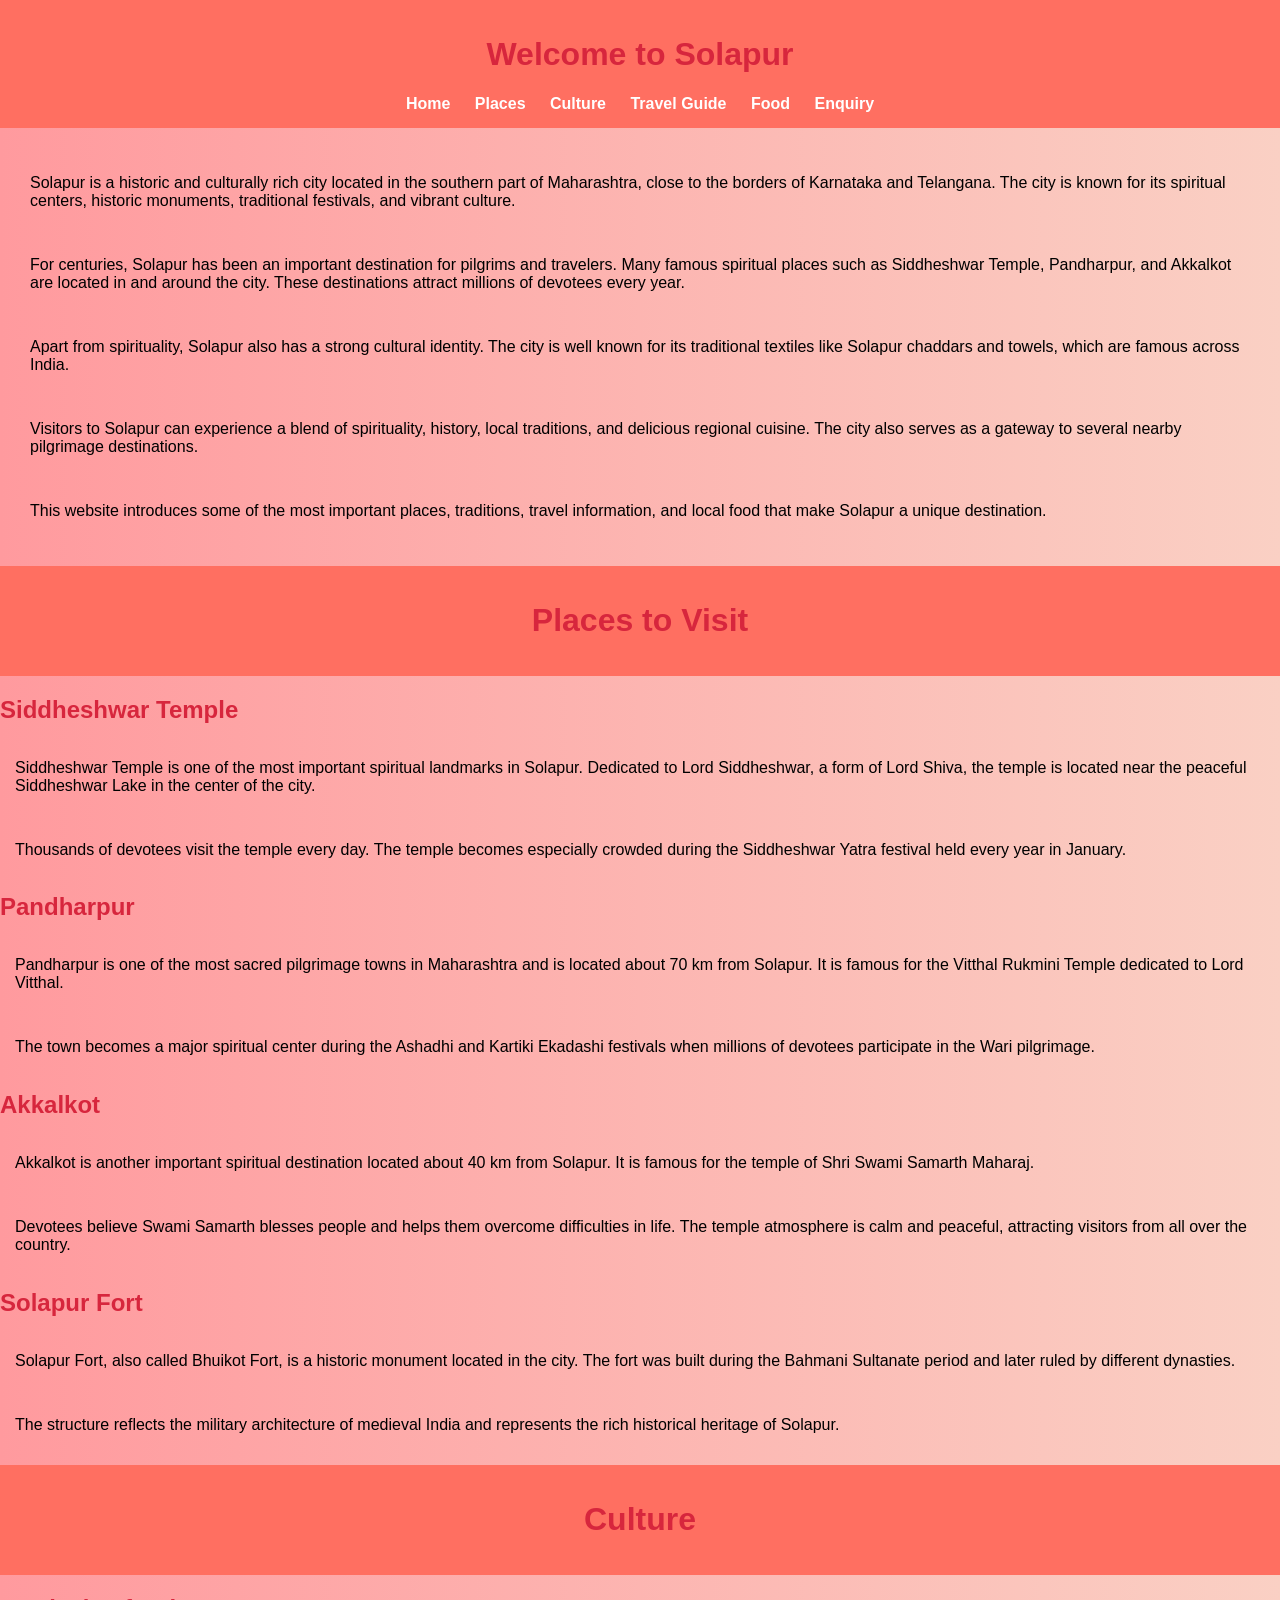
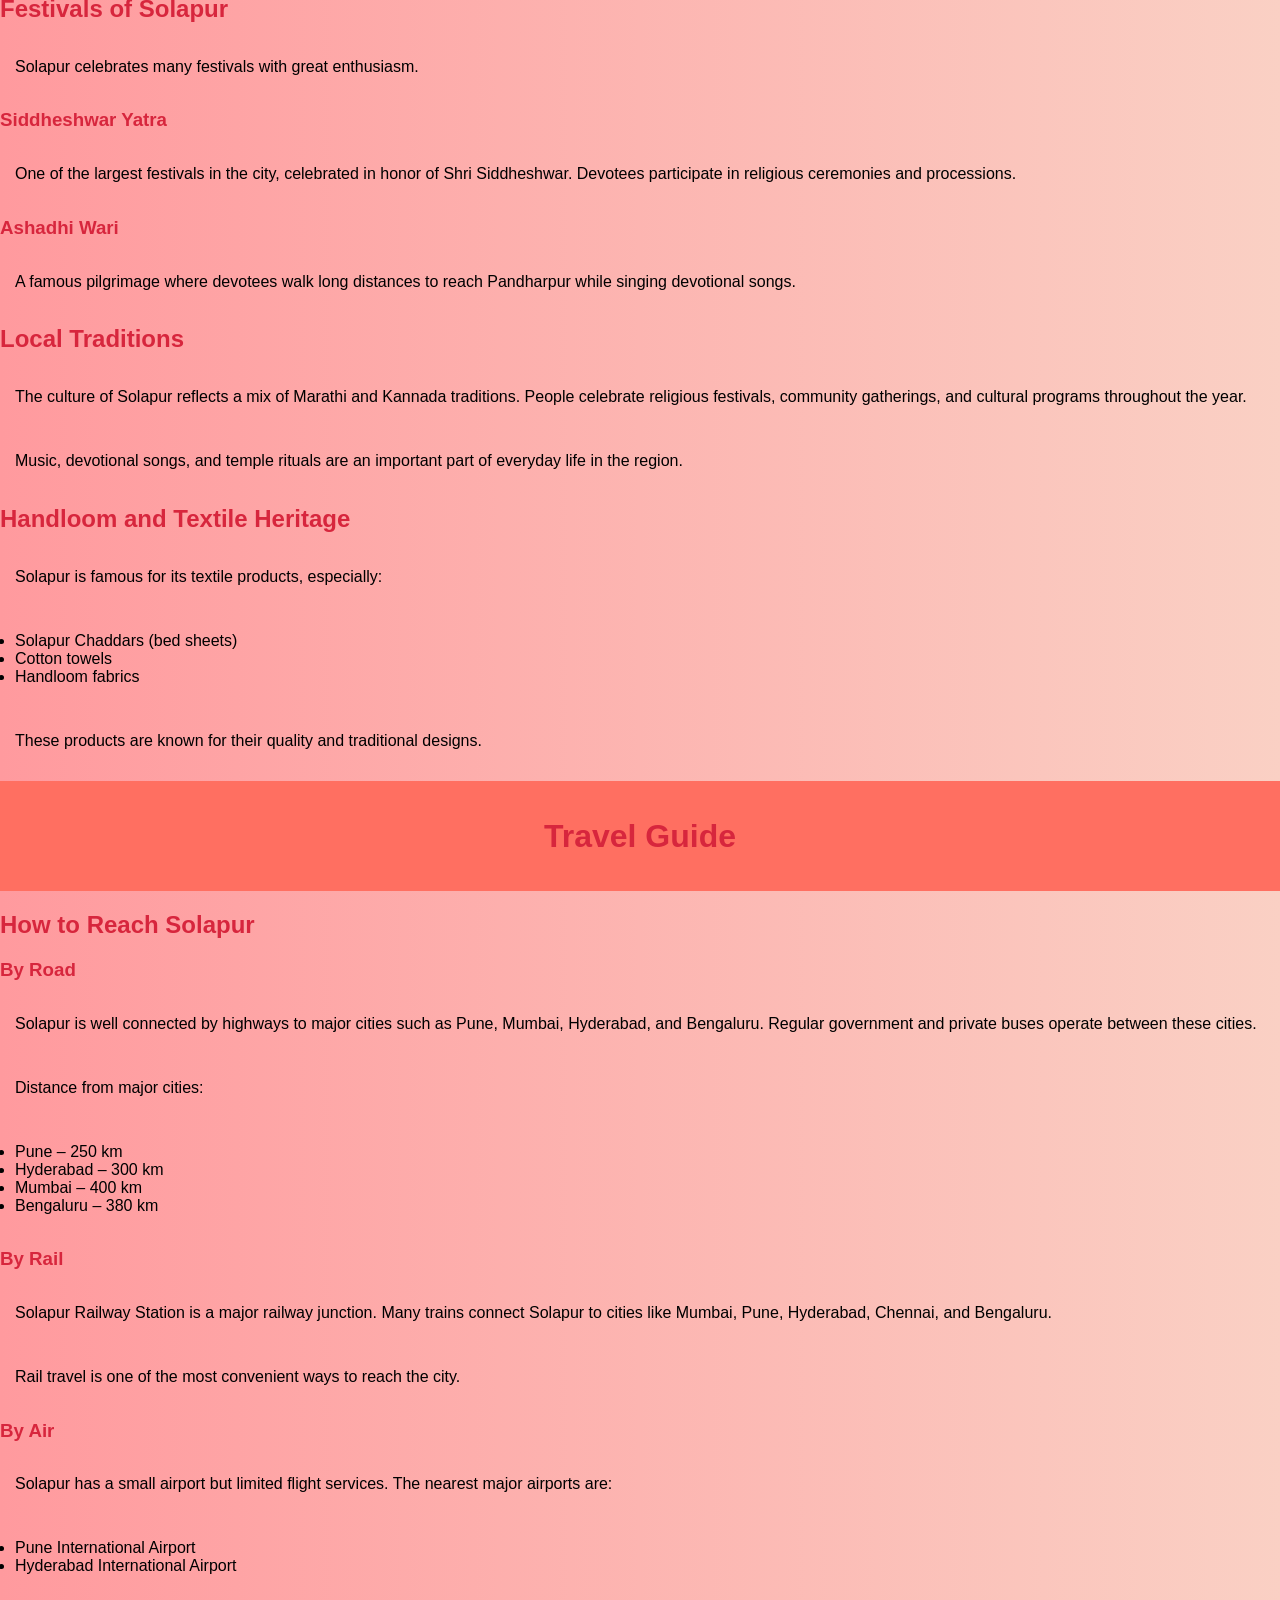
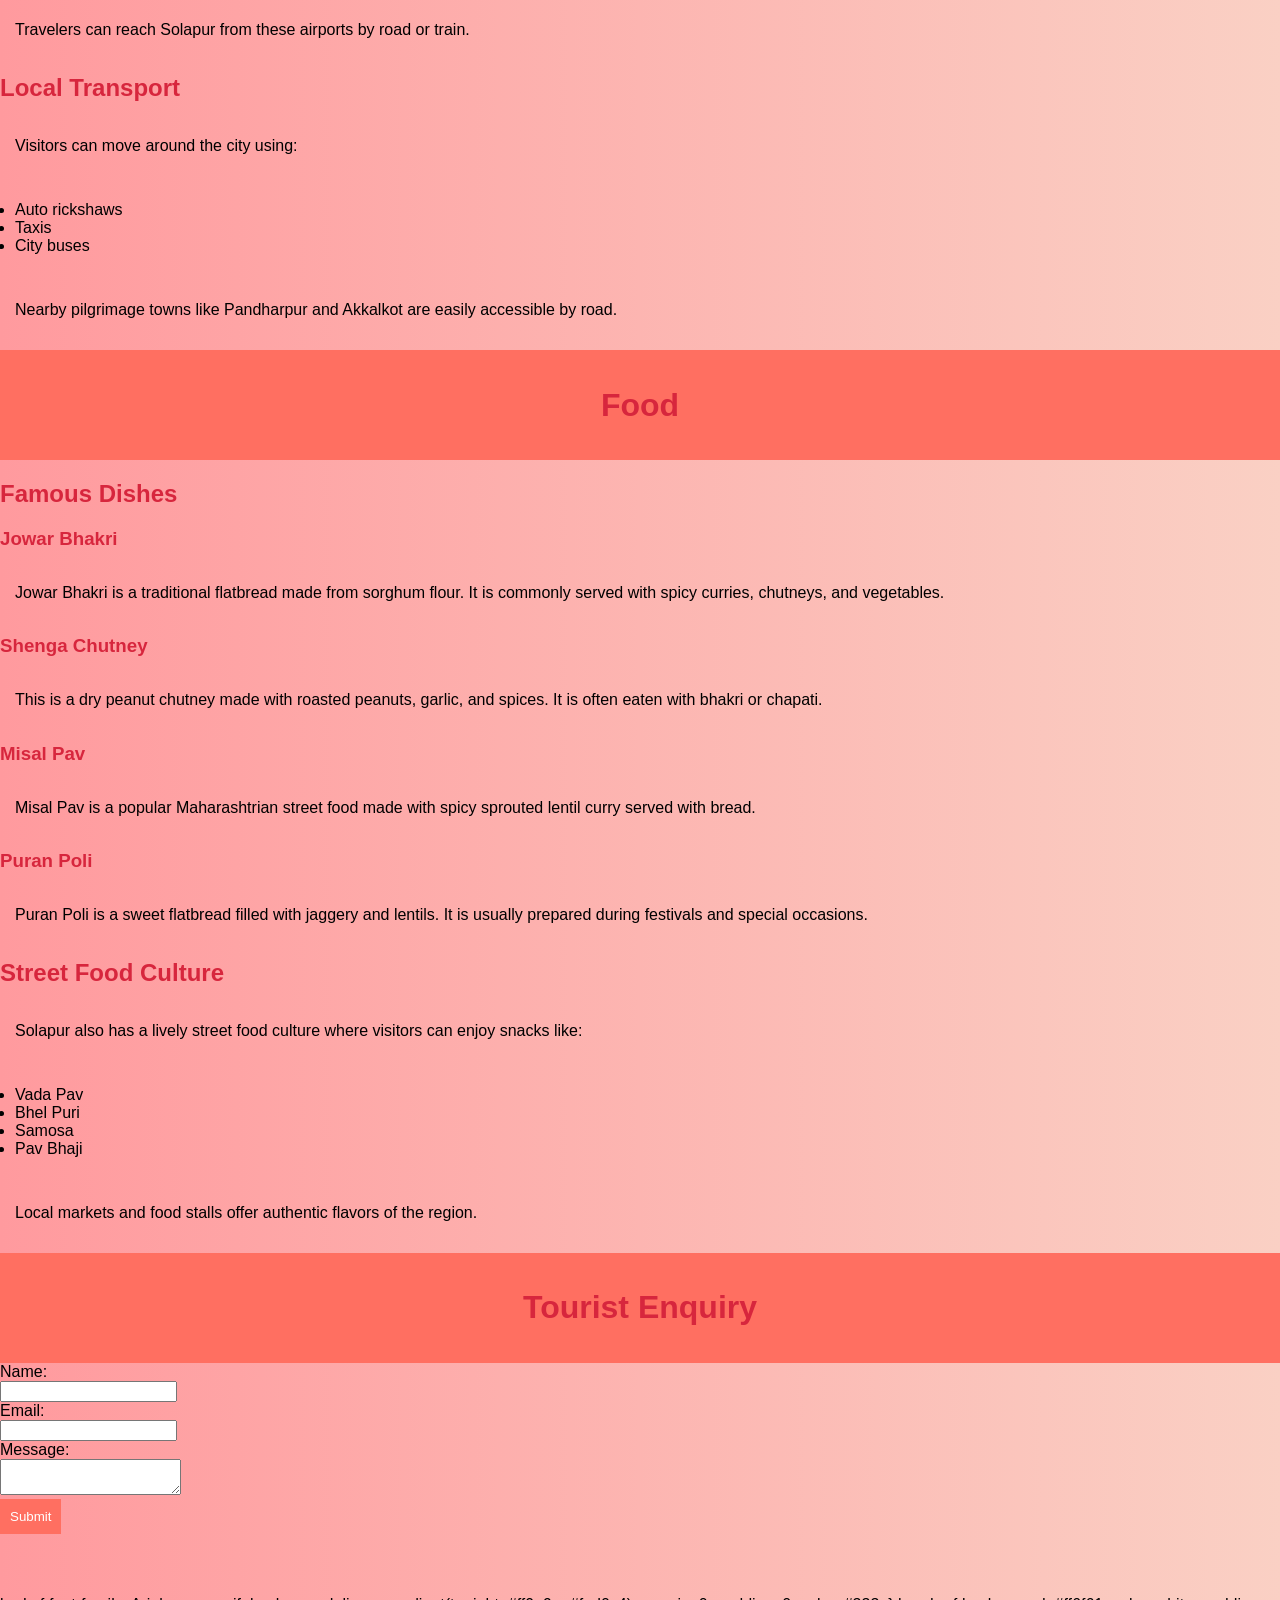
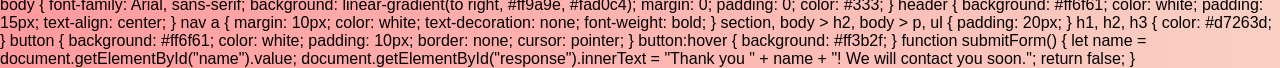
<file: index.html>
<!-- index.html (Home Page) -->
<!DOCTYPE html>
<html lang="en">
<head>
<meta charset="UTF-8">
<meta name="viewport" content="width=device-width, initial-scale=1.0">
<title>Welcome to Solapur</title>
<link rel="stylesheet" href="style.css">
</head>
<body>
<header>
<h1>Welcome to Solapur</h1>
<nav>
<a href="index.html">Home</a>
<a href="places.html">Places</a>
<a href="culture.html">Culture</a>
<a href="travel.html">Travel Guide</a>
<a href="food.html">Food</a>
<a href="enquiry.html">Enquiry</a>
</nav>
</header>

<section>
<p>Solapur is a historic and culturally rich city located in the southern part of Maharashtra, close to the borders of Karnataka and Telangana. The city is known for its spiritual centers, historic monuments, traditional festivals, and vibrant culture.</p>

<p>For centuries, Solapur has been an important destination for pilgrims and travelers. Many famous spiritual places such as Siddheshwar Temple, Pandharpur, and Akkalkot are located in and around the city. These destinations attract millions of devotees every year.</p>

<p>Apart from spirituality, Solapur also has a strong cultural identity. The city is well known for its traditional textiles like Solapur chaddars and towels, which are famous across India.</p>

<p>Visitors to Solapur can experience a blend of spirituality, history, local traditions, and delicious regional cuisine. The city also serves as a gateway to several nearby pilgrimage destinations.</p>

<p>This website introduces some of the most important places, traditions, travel information, and local food that make Solapur a unique destination.</p>
</section>
</body>
</html>


<!-- places.html -->
<!DOCTYPE html>
<html lang="en">
<head>
<meta charset="UTF-8">
<title>Places in Solapur</title>
<link rel="stylesheet" href="style.css">
</head>
<body>
<header><h1>Places to Visit</h1></header>

<h2>Siddheshwar Temple</h2>
<p>Siddheshwar Temple is one of the most important spiritual landmarks in Solapur. Dedicated to Lord Siddheshwar, a form of Lord Shiva, the temple is located near the peaceful Siddheshwar Lake in the center of the city.</p>
<p>Thousands of devotees visit the temple every day. The temple becomes especially crowded during the Siddheshwar Yatra festival held every year in January.</p>

<h2>Pandharpur</h2>
<p>Pandharpur is one of the most sacred pilgrimage towns in Maharashtra and is located about 70 km from Solapur. It is famous for the Vitthal Rukmini Temple dedicated to Lord Vitthal.</p>
<p>The town becomes a major spiritual center during the Ashadhi and Kartiki Ekadashi festivals when millions of devotees participate in the Wari pilgrimage.</p>

<h2>Akkalkot</h2>
<p>Akkalkot is another important spiritual destination located about 40 km from Solapur. It is famous for the temple of Shri Swami Samarth Maharaj.</p>
<p>Devotees believe Swami Samarth blesses people and helps them overcome difficulties in life. The temple atmosphere is calm and peaceful, attracting visitors from all over the country.</p>

<h2>Solapur Fort</h2>
<p>Solapur Fort, also called Bhuikot Fort, is a historic monument located in the city. The fort was built during the Bahmani Sultanate period and later ruled by different dynasties.</p>
<p>The structure reflects the military architecture of medieval India and represents the rich historical heritage of Solapur.</p>
</body>
</html>


<!-- culture.html -->
<!DOCTYPE html>
<html lang="en">
<head>
<meta charset="UTF-8">
<title>Culture of Solapur</title>
<link rel="stylesheet" href="style.css">
</head>
<body>
<header><h1>Culture</h1></header>

<h2>Festivals of Solapur</h2>
<p>Solapur celebrates many festivals with great enthusiasm.</p>

<h3>Siddheshwar Yatra</h3>
<p>One of the largest festivals in the city, celebrated in honor of Shri Siddheshwar. Devotees participate in religious ceremonies and processions.</p>

<h3>Ashadhi Wari</h3>
<p>A famous pilgrimage where devotees walk long distances to reach Pandharpur while singing devotional songs.</p>

<h2>Local Traditions</h2>
<p>The culture of Solapur reflects a mix of Marathi and Kannada traditions. People celebrate religious festivals, community gatherings, and cultural programs throughout the year.</p>
<p>Music, devotional songs, and temple rituals are an important part of everyday life in the region.</p>

<h2>Handloom and Textile Heritage</h2>
<p>Solapur is famous for its textile products, especially:</p>
<ul>
<li>Solapur Chaddars (bed sheets)</li>
<li>Cotton towels</li>
<li>Handloom fabrics</li>
</ul>
<p>These products are known for their quality and traditional designs.</p>
</body>
</html>


<!-- travel.html -->
<!DOCTYPE html>
<html lang="en">
<head>
<meta charset="UTF-8">
<title>Travel Guide</title>
<link rel="stylesheet" href="style.css">
</head>
<body>
<header><h1>Travel Guide</h1></header>

<h2>How to Reach Solapur</h2>

<h3>By Road</h3>
<p>Solapur is well connected by highways to major cities such as Pune, Mumbai, Hyderabad, and Bengaluru. Regular government and private buses operate between these cities.</p>
<p>Distance from major cities:</p>
<ul>
<li>Pune – 250 km</li>
<li>Hyderabad – 300 km</li>
<li>Mumbai – 400 km</li>
<li>Bengaluru – 380 km</li>
</ul>

<h3>By Rail</h3>
<p>Solapur Railway Station is a major railway junction. Many trains connect Solapur to cities like Mumbai, Pune, Hyderabad, Chennai, and Bengaluru.</p>
<p>Rail travel is one of the most convenient ways to reach the city.</p>

<h3>By Air</h3>
<p>Solapur has a small airport but limited flight services. The nearest major airports are:</p>
<ul>
<li>Pune International Airport</li>
<li>Hyderabad International Airport</li>
</ul>
<p>Travelers can reach Solapur from these airports by road or train.</p>

<h2>Local Transport</h2>
<p>Visitors can move around the city using:</p>
<ul>
<li>Auto rickshaws</li>
<li>Taxis</li>
<li>City buses</li>
</ul>
<p>Nearby pilgrimage towns like Pandharpur and Akkalkot are easily accessible by road.</p>
</body>
</html>


<!-- food.html -->
<!DOCTYPE html>
<html lang="en">
<head>
<meta charset="UTF-8">
<title>Food of Solapur</title>
<link rel="stylesheet" href="style.css">
</head>
<body>
<header><h1>Food</h1></header>

<h2>Famous Dishes</h2>

<h3>Jowar Bhakri</h3>
<p>Jowar Bhakri is a traditional flatbread made from sorghum flour. It is commonly served with spicy curries, chutneys, and vegetables.</p>

<h3>Shenga Chutney</h3>
<p>This is a dry peanut chutney made with roasted peanuts, garlic, and spices. It is often eaten with bhakri or chapati.</p>

<h3>Misal Pav</h3>
<p>Misal Pav is a popular Maharashtrian street food made with spicy sprouted lentil curry served with bread.</p>

<h3>Puran Poli</h3>
<p>Puran Poli is a sweet flatbread filled with jaggery and lentils. It is usually prepared during festivals and special occasions.</p>

<h2>Street Food Culture</h2>
<p>Solapur also has a lively street food culture where visitors can enjoy snacks like:</p>
<ul>
<li>Vada Pav</li>
<li>Bhel Puri</li>
<li>Samosa</li>
<li>Pav Bhaji</li>
</ul>
<p>Local markets and food stalls offer authentic flavors of the region.</p>
</body>
</html>


<!-- enquiry.html -->
<!DOCTYPE html>
<html lang="en">
<head>
<meta charset="UTF-8">
<title>Enquiry</title>
<link rel="stylesheet" href="style.css">
<script src="script.js"></script>
</head>
<body>
<header><h1>Tourist Enquiry</h1></header>

<form onsubmit="return submitForm()">
<label>Name:</label><br>
<input type="text" id="name" required><br>

<label>Email:</label><br>
<input type="email" id="email" required><br>

<label>Message:</label><br>
<textarea id="message" required></textarea><br>

<button type="submit">Submit</button>
</form>

<p id="response"></p>
</body>
</html>


<!-- style.css -->
body {
font-family: Arial, sans-serif;
background: linear-gradient(to right, #ff9a9e, #fad0c4);
margin: 0;
padding: 0;
color: #333;
}

header {
background: #ff6f61;
color: white;
padding: 15px;
text-align: center;
}

nav a {
margin: 10px;
color: white;
text-decoration: none;
font-weight: bold;
}

section, body > h2, body > p, ul {
padding: 20px;
}

h1, h2, h3 {
color: #d7263d;
}

button {
background: #ff6f61;
color: white;
padding: 10px;
border: none;
cursor: pointer;
}

button:hover {
background: #ff3b2f;
}


<!-- script.js -->
function submitForm() {
let name = document.getElementById("name").value;
document.getElementById("response").innerText = "Thank you " + name + "! We will contact you soon.";
return false;
}
</file>
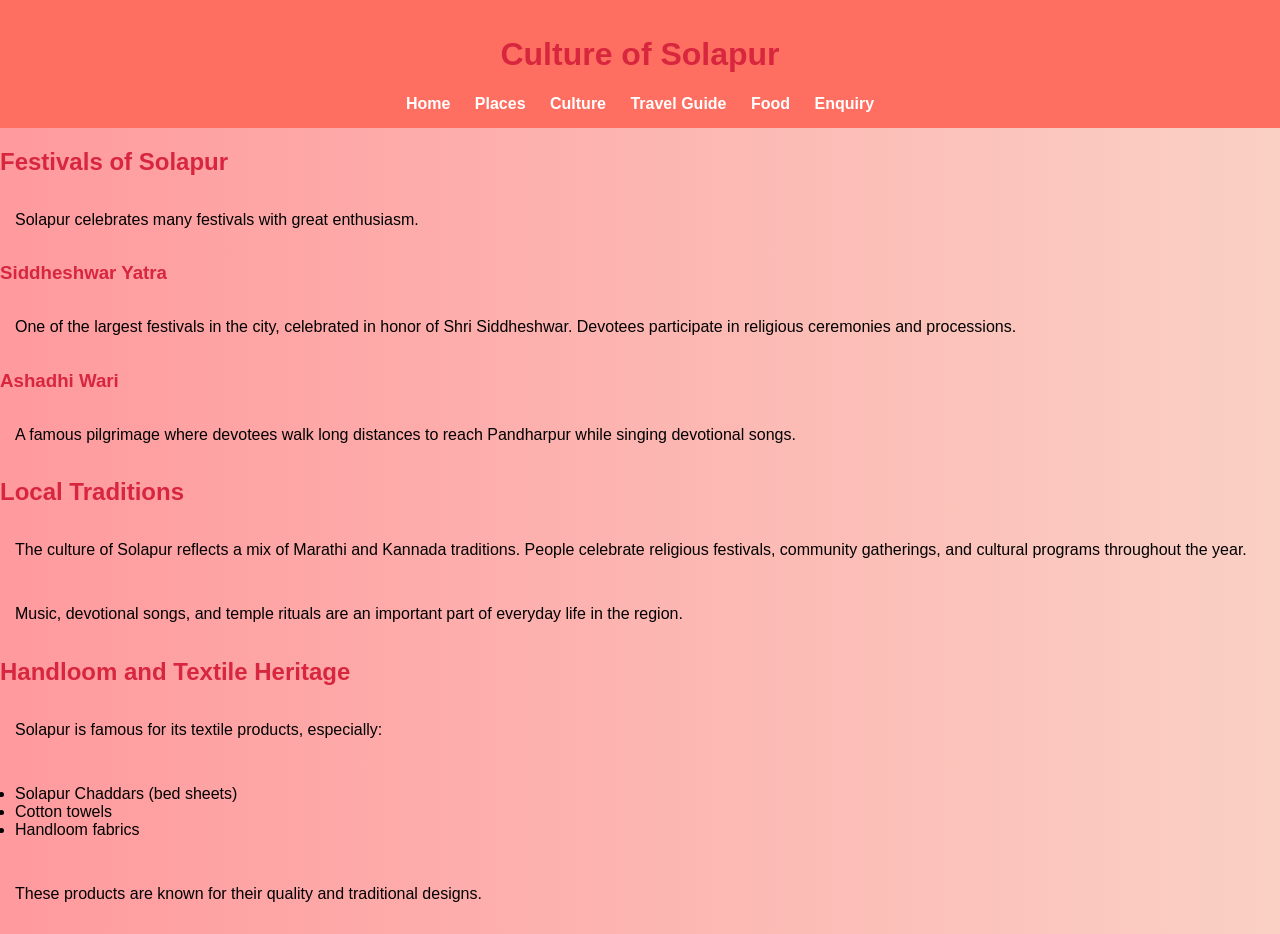
<file: culture.html>
<!DOCTYPE html>
<html lang="en">
<head>
<meta charset="UTF-8">
<title>Culture</title>
<link rel="stylesheet" href="style.css">
</head>
<body>

<header>
<h1>Culture of Solapur</h1>
<nav>
<a href="index.html">Home</a>
<a href="places.html">Places</a>
<a href="culture.html">Culture</a>
<a href="travel.html">Travel Guide</a>
<a href="food.html">Food</a>
<a href="enquiry.html">Enquiry</a>
</nav>
</header>

<h2>Festivals of Solapur</h2>
<p>Solapur celebrates many festivals with great enthusiasm.</p>

<h3>Siddheshwar Yatra</h3>
<p>One of the largest festivals in the city, celebrated in honor of Shri Siddheshwar. Devotees participate in religious ceremonies and processions.</p>

<h3>Ashadhi Wari</h3>
<p>A famous pilgrimage where devotees walk long distances to reach Pandharpur while singing devotional songs.</p>

<h2>Local Traditions</h2>
<p>The culture of Solapur reflects a mix of Marathi and Kannada traditions. People celebrate religious festivals, community gatherings, and cultural programs throughout the year.</p>
<p>Music, devotional songs, and temple rituals are an important part of everyday life in the region.</p>

<h2>Handloom and Textile Heritage</h2>
<p>Solapur is famous for its textile products, especially:</p>
<ul>
<li>Solapur Chaddars (bed sheets)</li>
<li>Cotton towels</li>
<li>Handloom fabrics</li>
</ul>
<p>These products are known for their quality and traditional designs.</p>

</body>
</html>
</file>
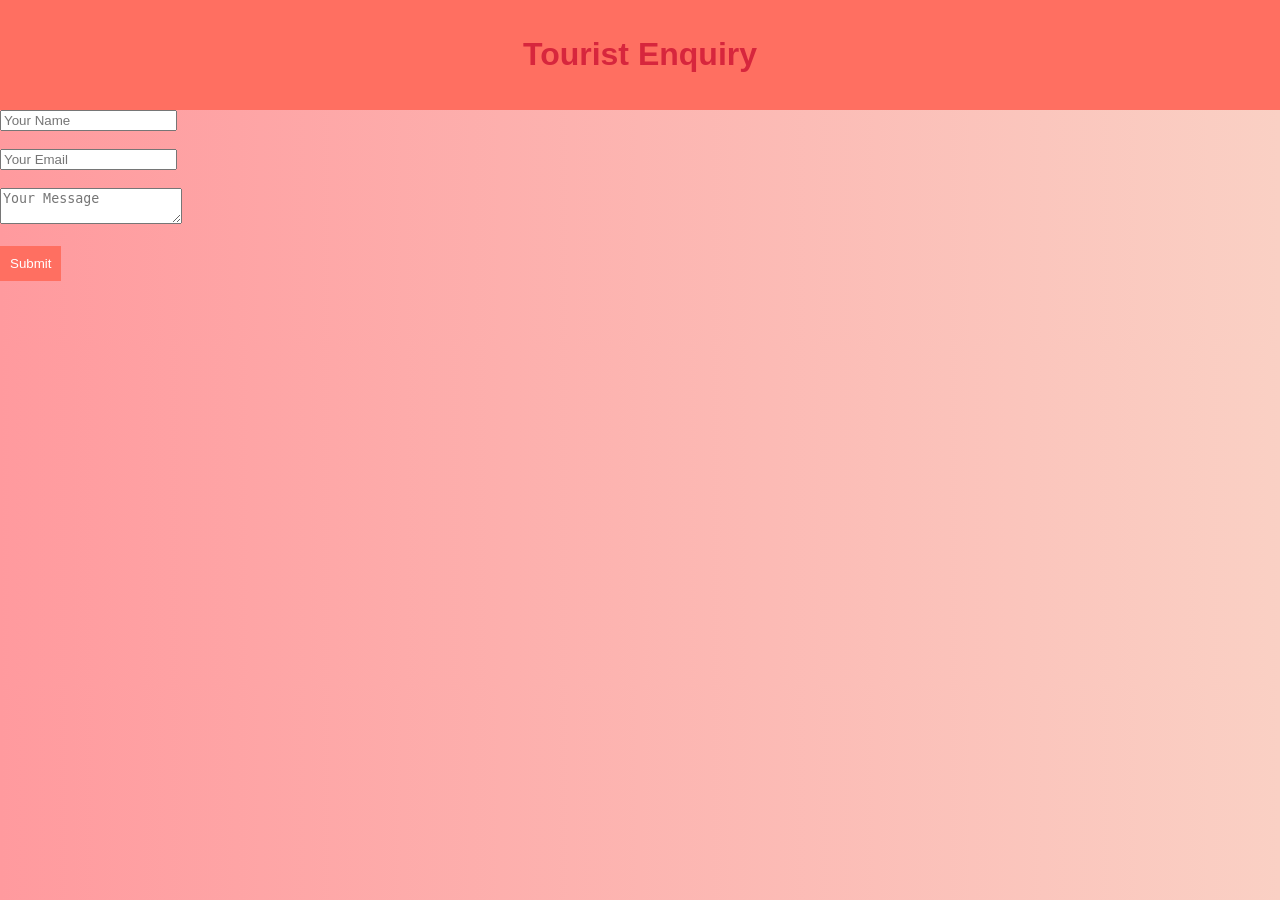
<file: enquiry.html>
<!DOCTYPE html>
<html lang="en">
<head>
<meta charset="UTF-8">
<title>Enquiry</title>
<link rel="stylesheet" href="style.css">
<script src="script.js"></script>
</head>
<body>

<header>
<h1>Tourist Enquiry</h1>
</header>

<form onsubmit="return submitForm()">
<input type="text" id="name" placeholder="Your Name" required><br><br>
<input type="email" id="email" placeholder="Your Email" required><br><br>
<textarea id="message" placeholder="Your Message" required></textarea><br><br>
<button type="submit">Submit</button>
</form>

<p id="response"></p>

</body>
</html>
</file>
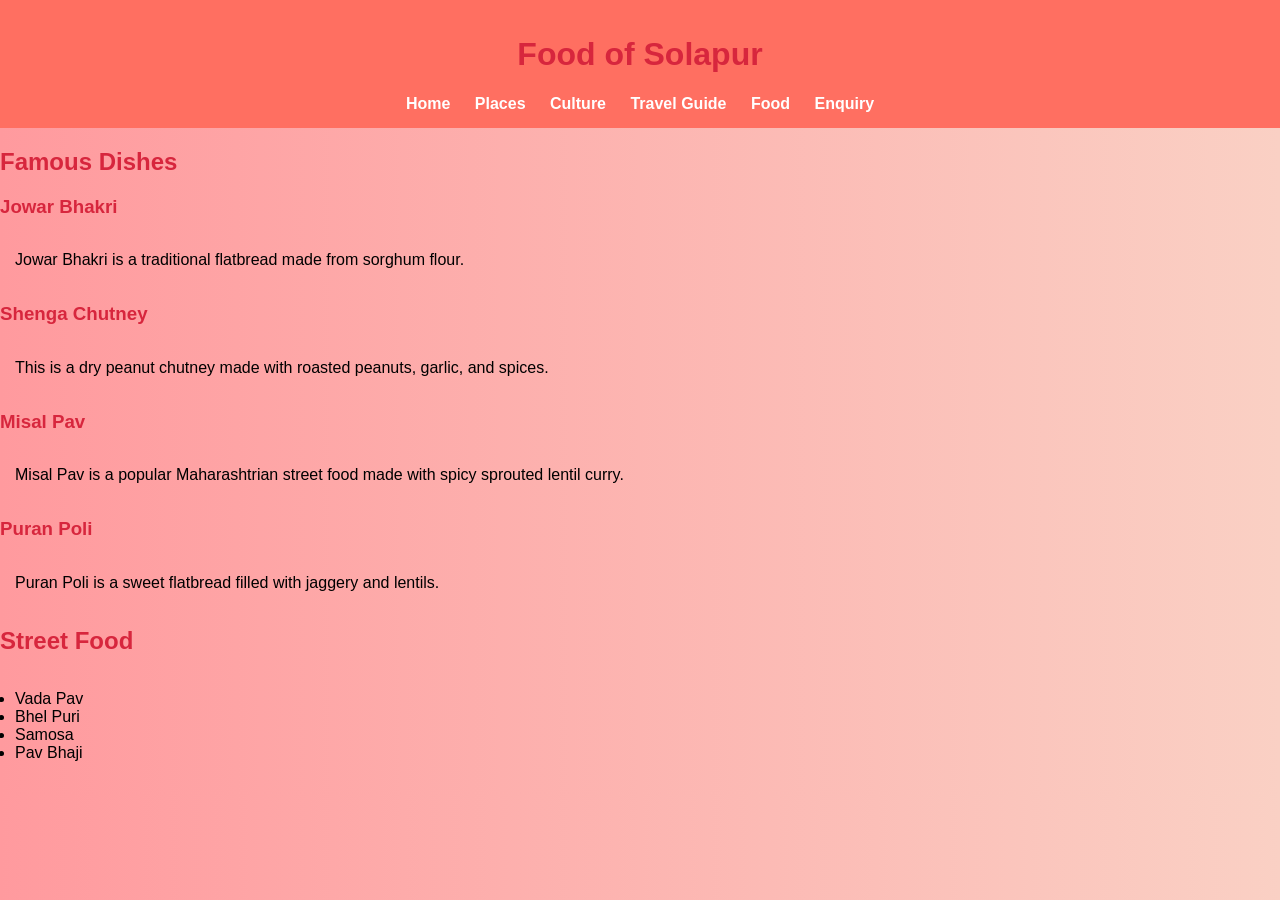
<file: food.html>
<!DOCTYPE html>
<html lang="en">
<head>
<meta charset="UTF-8">
<title>Food</title>
<link rel="stylesheet" href="style.css">
</head>
<body>

<header>
<h1>Food of Solapur</h1>
<nav>
<a href="index.html">Home</a>
<a href="places.html">Places</a>
<a href="culture.html">Culture</a>
<a href="travel.html">Travel Guide</a>
<a href="food.html">Food</a>
<a href="enquiry.html">Enquiry</a>
</nav>
</header>

<h2>Famous Dishes</h2>

<h3>Jowar Bhakri</h3>
<p>Jowar Bhakri is a traditional flatbread made from sorghum flour.</p>

<h3>Shenga Chutney</h3>
<p>This is a dry peanut chutney made with roasted peanuts, garlic, and spices.</p>

<h3>Misal Pav</h3>
<p>Misal Pav is a popular Maharashtrian street food made with spicy sprouted lentil curry.</p>

<h3>Puran Poli</h3>
<p>Puran Poli is a sweet flatbread filled with jaggery and lentils.</p>

<h2>Street Food</h2>
<ul>
<li>Vada Pav</li>
<li>Bhel Puri</li>
<li>Samosa</li>
<li>Pav Bhaji</li>
</ul>

</body>
</html>
</file>
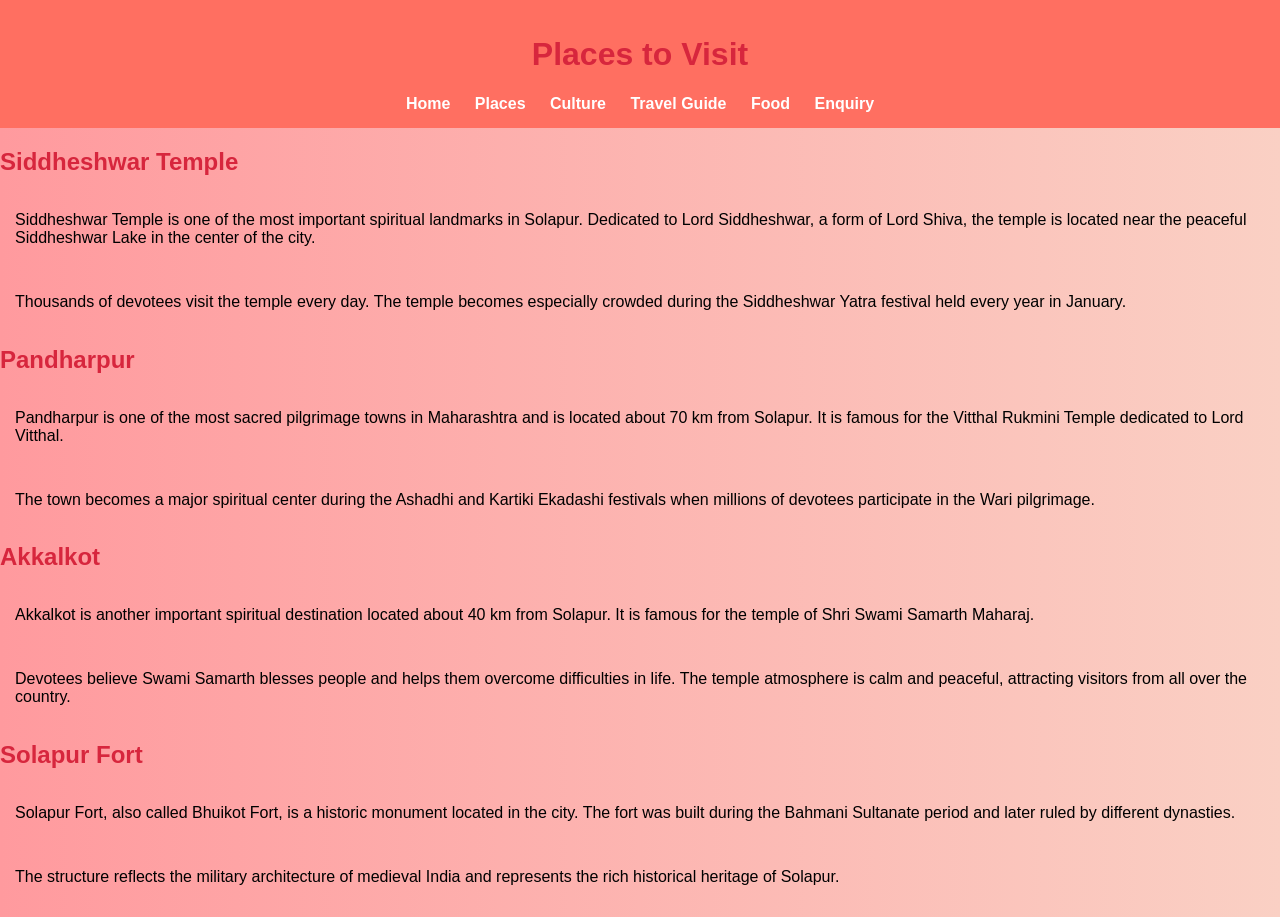
<file: places.html>
<!DOCTYPE html>
<html lang="en">
<head>
<meta charset="UTF-8">
<title>Places</title>
<link rel="stylesheet" href="style.css">
</head>
<body>

<header>
<h1>Places to Visit</h1>
<nav>
<a href="index.html">Home</a>
<a href="places.html">Places</a>
<a href="culture.html">Culture</a>
<a href="travel.html">Travel Guide</a>
<a href="food.html">Food</a>
<a href="enquiry.html">Enquiry</a>
</nav>
</header>

<h2>Siddheshwar Temple</h2>
<p>Siddheshwar Temple is one of the most important spiritual landmarks in Solapur. Dedicated to Lord Siddheshwar, a form of Lord Shiva, the temple is located near the peaceful Siddheshwar Lake in the center of the city.</p>
<p>Thousands of devotees visit the temple every day. The temple becomes especially crowded during the Siddheshwar Yatra festival held every year in January.</p>

<h2>Pandharpur</h2>
<p>Pandharpur is one of the most sacred pilgrimage towns in Maharashtra and is located about 70 km from Solapur. It is famous for the Vitthal Rukmini Temple dedicated to Lord Vitthal.</p>
<p>The town becomes a major spiritual center during the Ashadhi and Kartiki Ekadashi festivals when millions of devotees participate in the Wari pilgrimage.</p>

<h2>Akkalkot</h2>
<p>Akkalkot is another important spiritual destination located about 40 km from Solapur. It is famous for the temple of Shri Swami Samarth Maharaj.</p>
<p>Devotees believe Swami Samarth blesses people and helps them overcome difficulties in life. The temple atmosphere is calm and peaceful, attracting visitors from all over the country.</p>

<h2>Solapur Fort</h2>
<p>Solapur Fort, also called Bhuikot Fort, is a historic monument located in the city. The fort was built during the Bahmani Sultanate period and later ruled by different dynasties.</p>
<p>The structure reflects the military architecture of medieval India and represents the rich historical heritage of Solapur.</p>

</body>
</html>
</file>
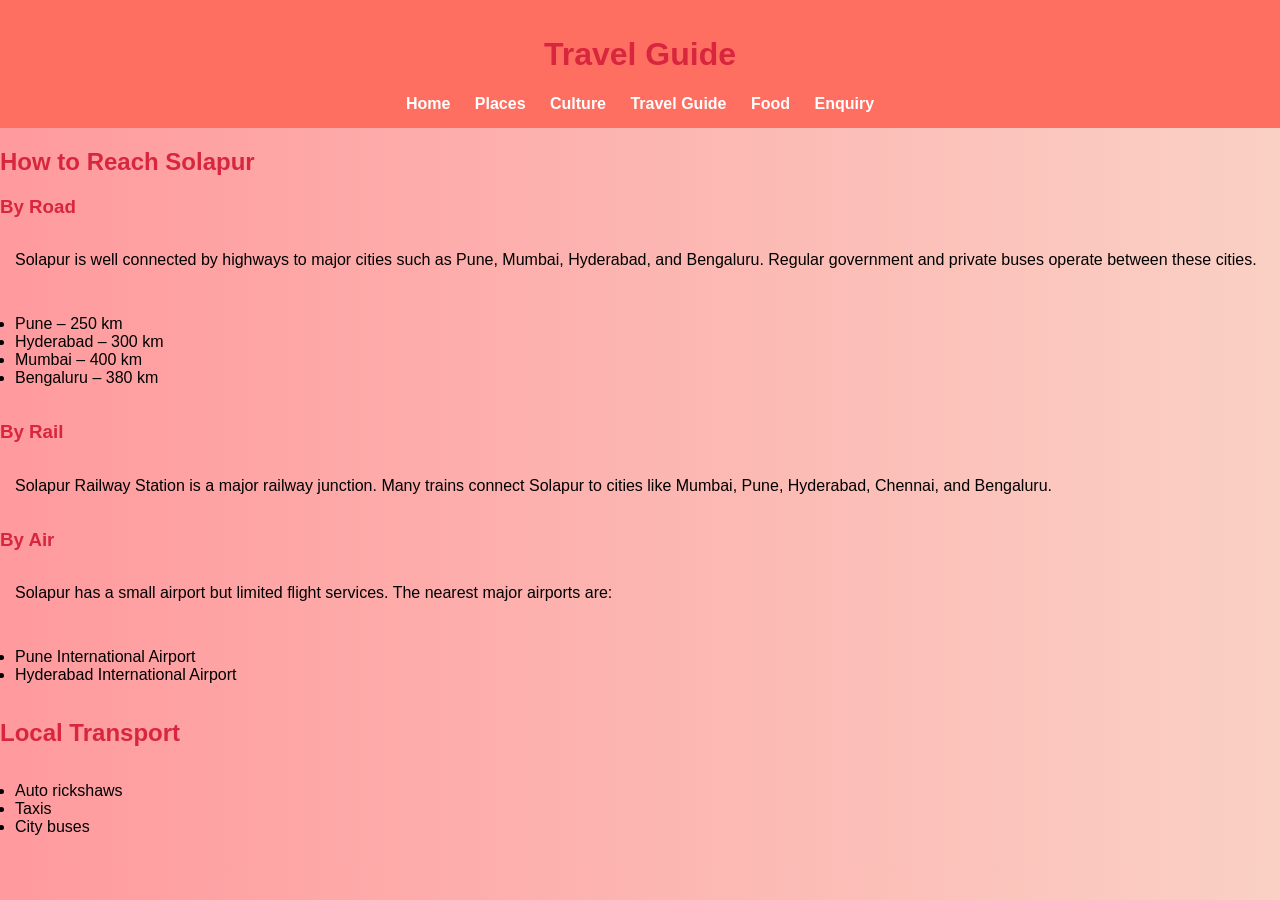
<file: travel.html>
<!DOCTYPE html>
<html lang="en">
<head>
<meta charset="UTF-8">
<title>Travel Guide</title>
<link rel="stylesheet" href="style.css">
</head>
<body>

<header>
<h1>Travel Guide</h1>
<nav>
<a href="index.html">Home</a>
<a href="places.html">Places</a>
<a href="culture.html">Culture</a>
<a href="travel.html">Travel Guide</a>
<a href="food.html">Food</a>
<a href="enquiry.html">Enquiry</a>
</nav>
</header>

<h2>How to Reach Solapur</h2>

<h3>By Road</h3>
<p>Solapur is well connected by highways to major cities such as Pune, Mumbai, Hyderabad, and Bengaluru. Regular government and private buses operate between these cities.</p>
<ul>
<li>Pune – 250 km</li>
<li>Hyderabad – 300 km</li>
<li>Mumbai – 400 km</li>
<li>Bengaluru – 380 km</li>
</ul>

<h3>By Rail</h3>
<p>Solapur Railway Station is a major railway junction. Many trains connect Solapur to cities like Mumbai, Pune, Hyderabad, Chennai, and Bengaluru.</p>

<h3>By Air</h3>
<p>Solapur has a small airport but limited flight services. The nearest major airports are:</p>
<ul>
<li>Pune International Airport</li>
<li>Hyderabad International Airport</li>
</ul>

<h2>Local Transport</h2>
<ul>
<li>Auto rickshaws</li>
<li>Taxis</li>
<li>City buses</li>
</ul>

</body>
</html>
</file>
<file: style.css>
body {
font-family: Arial;
background: linear-gradient(to right, #ff9a9e, #fad0c4);
margin: 0;
}

header {
background: #ff6f61;
color: white;
padding: 15px;
text-align: center;
}

nav a {
color: white;
margin: 10px;
text-decoration: none;
font-weight: bold;
}

h1, h2, h3 {
color: #d7263d;
}

section, p, ul {
padding: 15px;
}

button {
background: #ff6f61;
color: white;
padding: 10px;
border: none;
}
</file>
